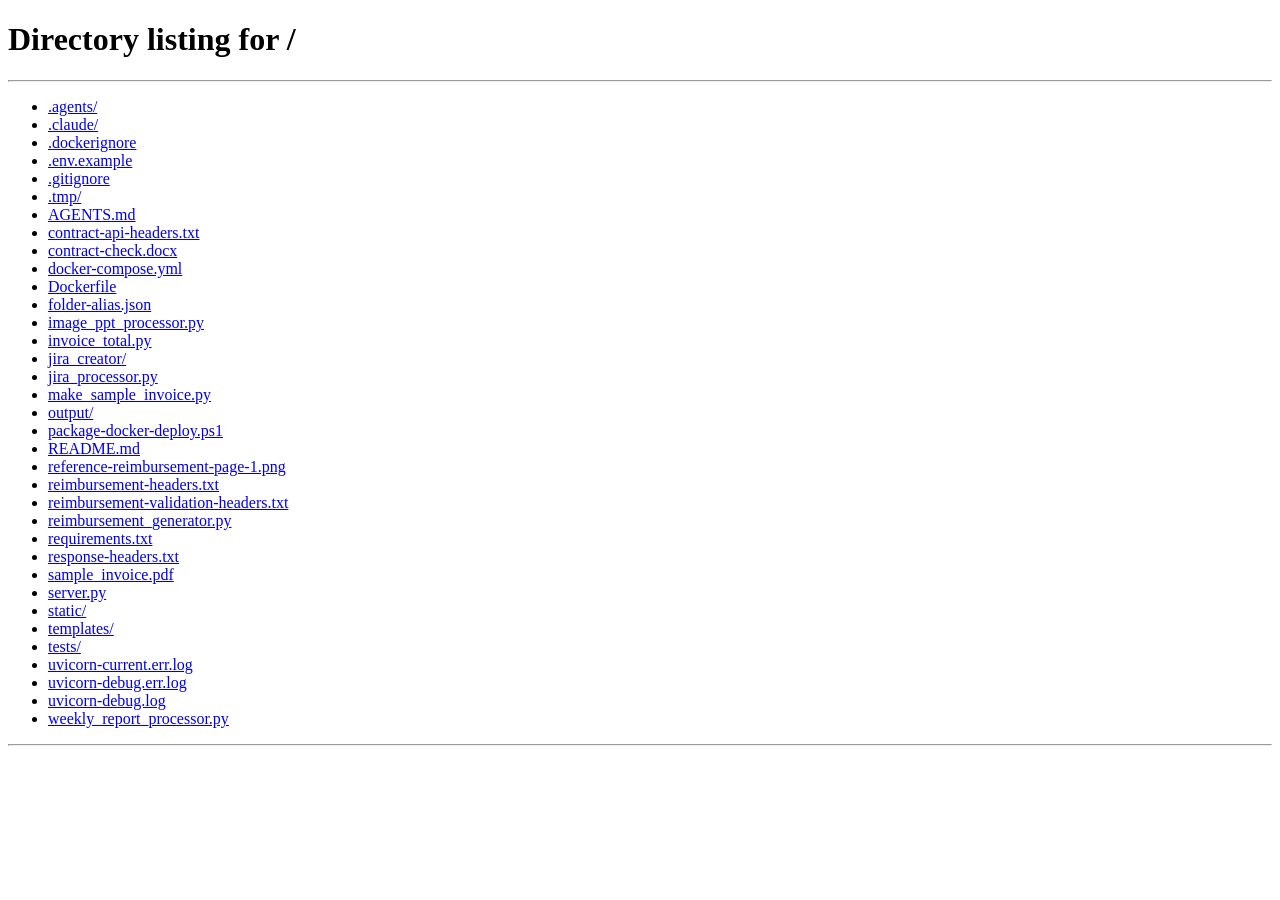
<file: static/index.html>
<!doctype html>
<html lang="zh-CN"><meta charset="utf-8"><title>正在打开本地工具</title>
<body><a href="/">打开应用</a><script type="module">location.replace('/' + location.search + location.hash);</script></body></html>
</file>
